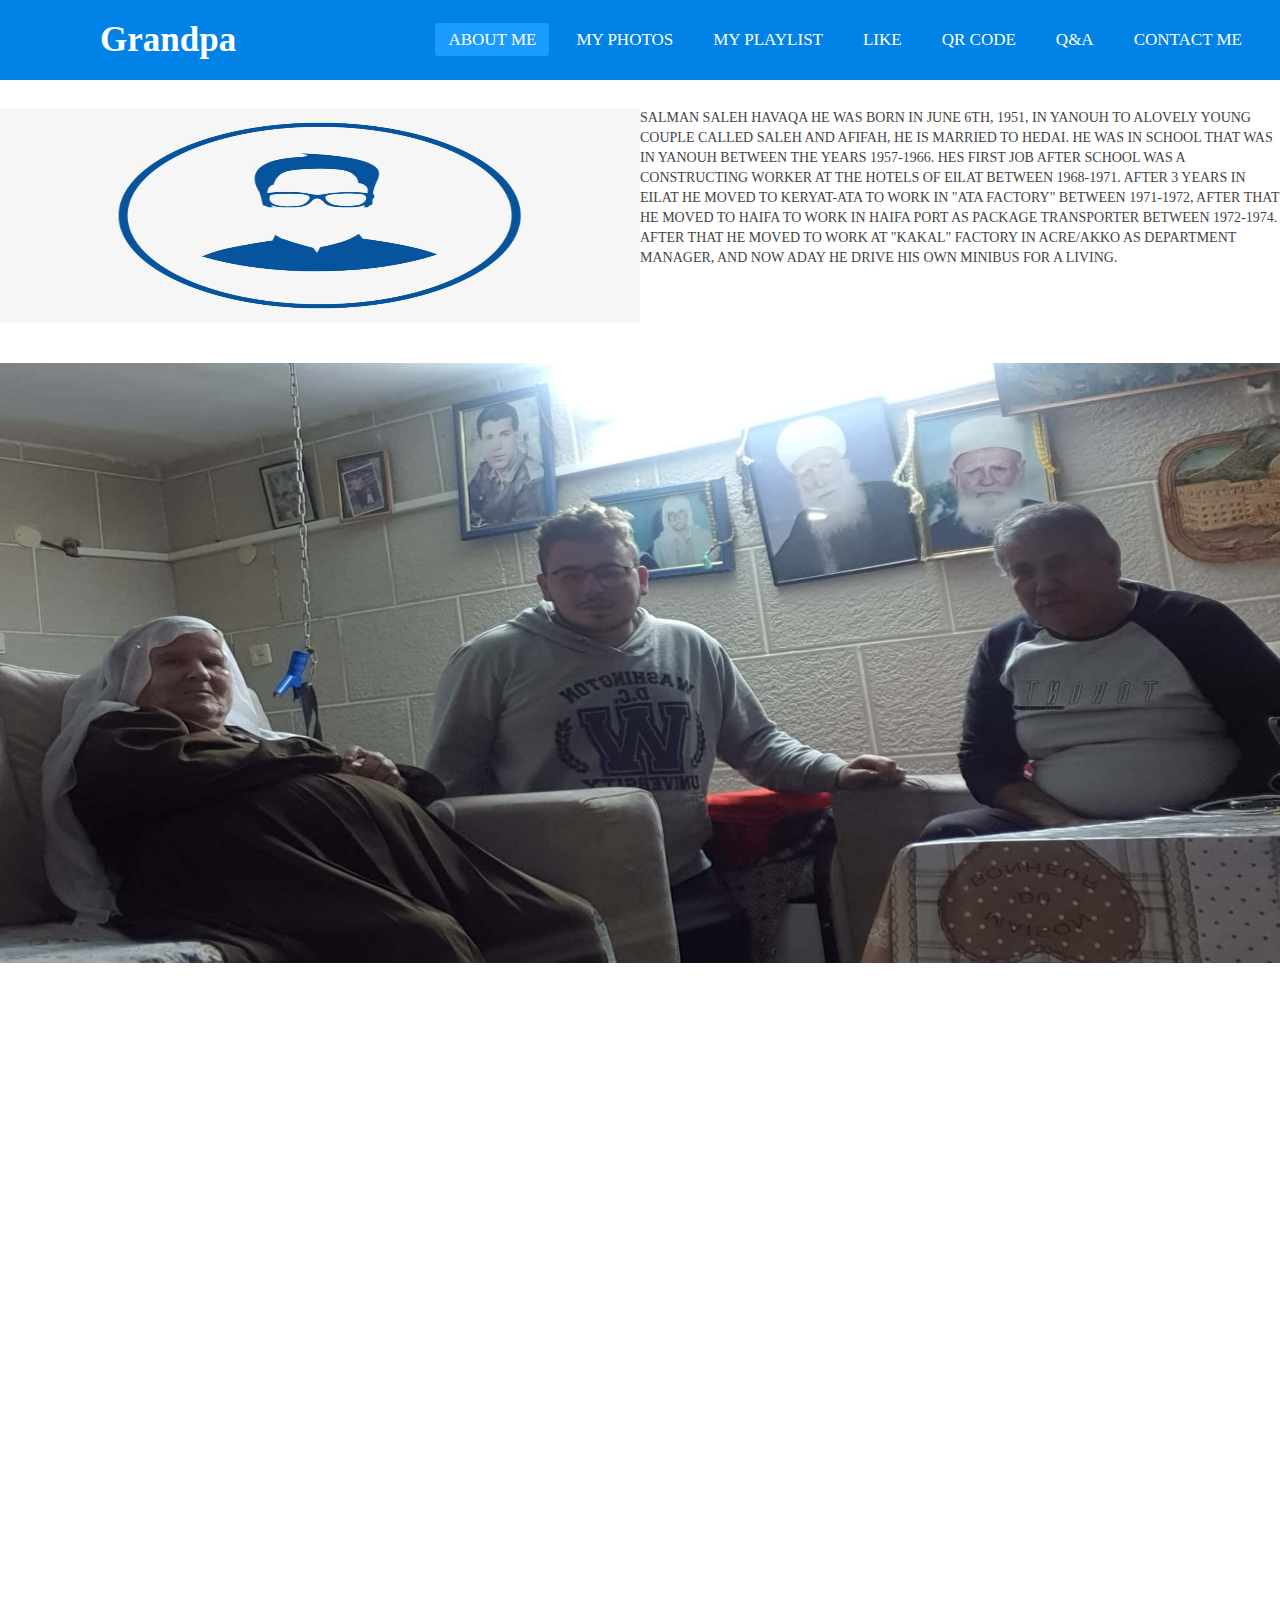
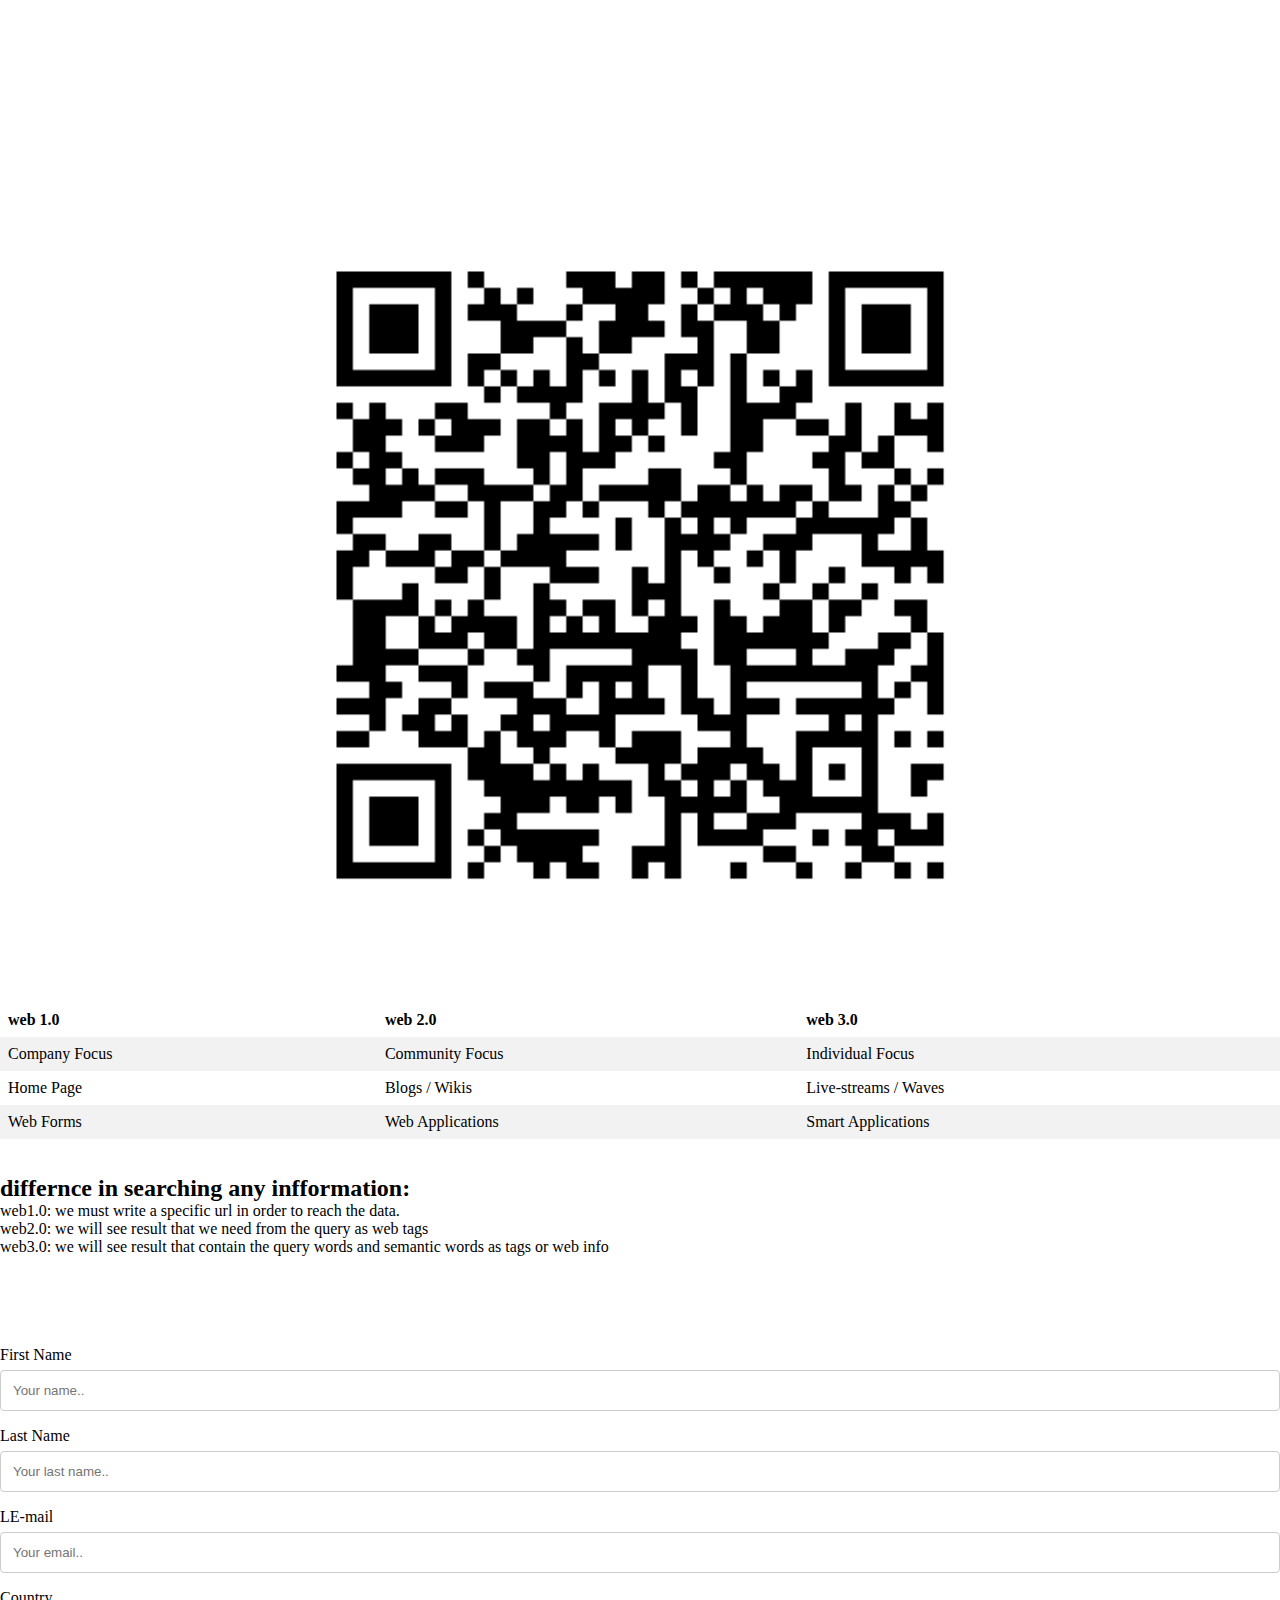
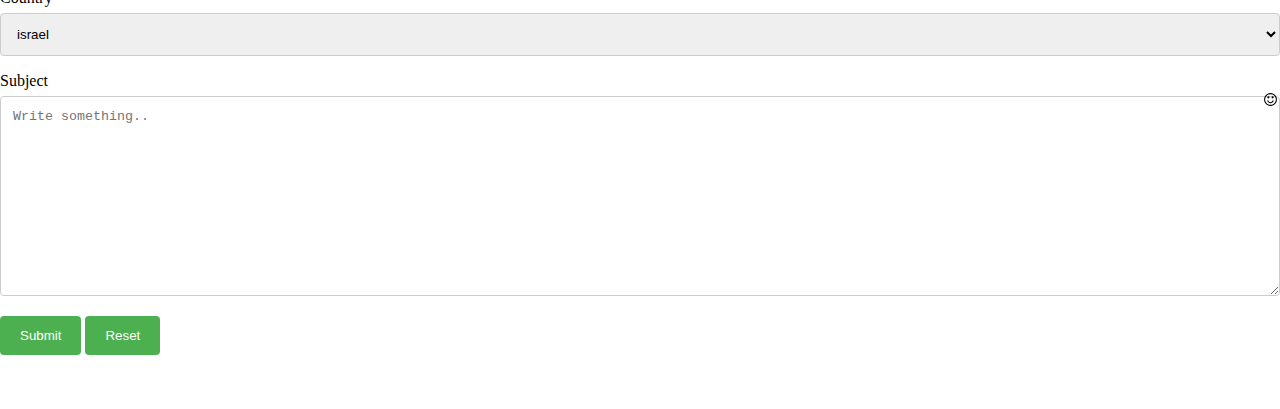
<file: index.html>
<!DOCTYPE html>
<html>
<head>
  <meta charset="utf-8">
  <title>Grandpa Site</title>
  <meta name="viewport" content="width=device-width, initial-scale=1.0">
  <link rel="stylesheet" type="text/css" href="style.css" />
</head>
<body>
  <nav>
    <label class="logo">Grandpa</label>
  <ul>
    <li><a class="active" href="#about">About Me</a></li>
    <li><a href="#photos">My Photos</a></li>
    <li><a href="#playlist">My Playlist</a></li>
    <li><a href="#like">Like</a></li>
    <li><a href="#qrcoder">QR code</a></li>
    <li><a href="#spa">Q&A</a></li>
    <li><a href="#contact">Contact Me</a></li>
  </ul>
  </nav>
<div id="menu">

</div>
		  
<section id="about" class="section">
<br/>
<br/>
<br/>
<br/>
<br/>
<br/>
<img src="aboutMe_icon.png"  height="215" width="50%" float= left> 
  <p id>Salman Saleh Havaqa he was born in june 6th, 1951, in yanouh to alovely young couple called saleh and afifah, he is married  to hedai.
    he was in school that was in yanouh between the years 1957-1966. hes first job after school was a constructing worker at the hotels of eilat between 1968-1971.
    after 3 years in eilat he moved to Keryat-Ata to work in "Ata factory" between 1971-1972, after that he moved to haifa to work in haifa port as package transporter between 1972-1974. 
    after that he moved to work at "kakal" factory in acre/akko as department manager, and now aday he drive his own minibus for a living.
  </p>
</section>

<section id="photos" class="section">
<br/>
<br/>
<div>
  <img class="mySlides" src="p1.jpg"  width="100%" height="600px" >
  <img class="mySlides" src="p2.jpg"  width="100%" height="600px" >
  <img class="mySlides" src="p3.jpg"  width="100%" height="600px" >
  <img class="mySlides" src="p4.jpg"  width="100%" height="600px" >
  <img class="mySlides" src="p5.jpg"  width="100%" height="600px" >

</div>

<script>
  var myIndex = 0;
  carousel();
  
  function carousel() {
    var i;
    var x = document.getElementsByClassName("mySlides");
    for (i = 0; i < x.length; i++) {
      x[i].style.display = "none";  
    }
    myIndex++;
    if (myIndex > x.length) {myIndex = 1}    
    x[myIndex-1].style.display = "block";  
    setTimeout(carousel, 3000); // Change image every 2 seconds
  }
  </script>

<br/>
<br/>
</section>

<section id="playlist" class="section">

<br/>
<br/>
<br/>
<iframe width=100% height="600" src="https://www.youtube.com/embed/hKDd0q0aoEY" title="YouTube video player" frameborder="0" allow="accelerometer; autoplay; clipboard-write; encrypted-media; gyroscope; picture-in-picture" allowfullscreen></iframe>
<br/>
<br/>
<br/>
</section>

<section id="like" class="section">
<br/>
<br/>
<br/>
<div class="fb-like" data-href="https://web-development-environments-2021.github.io/assignment1-salmanha1601/." 	margin-left=auto
 margin-right=auto data-width="40px" data-layout="button_count" data-action="like" data-size="large" data-share="true"></div>
<div id="fb-root"></div>
<script async defer crossorigin="anonymous" src="https://connect.facebook.net/he_IL/sdk.js#xfbml=1&version=v10.0" nonce="CGSLnMss"></script>
<br/>
<br/>
<br/>
</section>

<section id="qrcoder" class="section">
<br/>
<br/>
<br/>
<img src="QRcode.png" class="center" >
<br/>
<br/>
<br/>
</section>

<section id="spa" class="section">
<br/>
<br/>
<br/>
<table style="width:100%">
  <tr>
    <th>web 1.0</th>
    <th>web 2.0</th>
    <th>web 3.0</th>
  </tr>
  <tr>
    <td>Company Focus</td>
    <td>Community Focus</td>
    <td>Individual Focus</td>
  </tr>
  <tr>
    <td>Home Page</td>
    <td>Blogs / Wikis</td>
    <td>Live-streams / Waves</td>
  </tr>
  <tr>
    <td>Web Forms</td>
    <td>Web Applications</td>
    <td>Smart Applications</td>
  </tr>
</table>
<br/>
<br/>
<h2>differnce in searching any infformation:</h2>
<ul>
  <li>   web1.0: we must write a specific url in order to reach the data.</li>
  <li>   web2.0: we will see result that we need from the query as web tags</li>
  <li>   web3.0: we will see result that contain the query words and semantic words as tags or web info</li>
</ul>  
<br/>
<br/>
</section>

<section id="contact" class="section">
<br/>
<br/>
<br/>
<form action="mailto:salmanh@post.bgu.ac.il" method="POST" enctype=”multipart/form-data” name=”EmailForm”>
  <label for="fname">First Name</label>
  <input type="text" id="fname" name="firstname" placeholder="Your name..">

  <label for="lname">Last Name</label>
  <input type="text" id="lname" name="lastname" placeholder="Your last name..">

  <label for="email">LE-mail</label>
  <input type="email" id="email" name="email" placeholder="Your email..">

  <label for="country">Country</label>
  <select id="country" name="country">
    <option value="israel">israel</option>
    <option value="usa">USA</option>
    <option value="spain">SPAIN</option>
  </select>

  <label for="subject">Subject</label>
  <textarea id="subject" name="subject" placeholder="Write something.." style="height:200px" data-emoji-picker="true" ></textarea>
  <input type="submit" value="Submit">
  <input type="reset" value="Reset">
</form>
<!-- helped frome w3school -->
<script>class EmojiPicker {
  constructor() {
    this.initiate();
  }

  initiate() {
    const emojiInputs = document.querySelectorAll('[data-emoji-picker="true"]');

    emojiInputs.forEach(element => {
      this.generateElements(element);
    });
  }

  generateElements(emojiInput) {
    const clickLink = event => {
      event.preventDefault();
      var cp = emojiInput.selectionStart;
      emojiInput.value =
        emojiInput.value.substring(0, cp) +
        " " +
        event.target.innerHTML +
        emojiInput.value.substring(cp);
      emojiPicker.style.display = "none";
      emojiInput.focus();

      //trigger ng-change for angular
      if (typeof angular !== "undefined") {
        angular.element(emojiInput).triggerHandler("change");
      }
    };

    emojiInput.style.width = "100%";

    const emojiContainer = document.createElement("div");
    emojiContainer.style.position = "relative";

    const parent = emojiInput.parentNode;
    parent.replaceChild(emojiContainer, emojiInput);
    emojiContainer.appendChild(emojiInput);

    const emojiPicker = document.createElement("div");
    emojiPicker.tabIndex = 0;

    emojiPicker.addEventListener(
      "blur",
      function(event) {
        emojiPicker.style.display = "none";
      },
      false
    );

    emojiPicker.style.position = "absolute";
    emojiPicker.style.right = "2px";
    emojiPicker.style.outline = "none";
    emojiPicker.style.padding = "7px 7px 7px 7px";
    emojiPicker.style.marginTop = "5px";
    emojiPicker.style.overflow = "hidden";
    emojiPicker.style.background = "#fff";
    emojiPicker.style.height = "200px";
    emojiPicker.style.overflowY = "auto";
    emojiPicker.style.top = "20px";
    emojiPicker.style.zIndex = "999";
    emojiPicker.style.display = "none";
    emojiPicker.style.width = "264px";

    emojiPicker.style.boxShadow =
      "0 3px 6px rgba(0,0,0,0.16), 0 3px 6px rgba(0,0,0,0.23)";
    emojiPicker.style.borderRadius = "2px;";

    const emojiTrigger = document.createElement("a");
    emojiTrigger.style.position = "absolute";
    emojiTrigger.style.top = "2px";
    emojiTrigger.style.right = "2px";
    emojiTrigger.style.textDecoration = "none";
    emojiTrigger.setAttribute("href", "javascript:void(0)");
    emojiTrigger.innerHTML =
      '<svg xmlns="http://www.w3.org/2000/svg" width="15" height="15" viewBox="0 0 12 14"><path d="M8.9 8.4q-0.3 0.9-1.1 1.5t-1.8 0.6-1.8-0.6-1.1-1.5q-0.1-0.2 0-0.4t0.3-0.2q0.2-0.1 0.4 0t0.2 0.3q0.2 0.6 0.7 1t1.2 0.4 1.2-0.4 0.7-1q0.1-0.2 0.3-0.3t0.4 0 0.3 0.2 0 0.4zM5 5q0 0.4-0.3 0.7t-0.7 0.3-0.7-0.3-0.3-0.7 0.3-0.7 0.7-0.3 0.7 0.3 0.3 0.7zM9 5q0 0.4-0.3 0.7t-0.7 0.3-0.7-0.3-0.3-0.7 0.3-0.7 0.7-0.3 0.7 0.3 0.3 0.7zM11 7q0-1-0.4-1.9t-1.1-1.6-1.6-1.1-1.9-0.4-1.9 0.4-1.6 1.1-1.1 1.6-0.4 1.9 0.4 1.9 1.1 1.6 1.6 1.1 1.9 0.4 1.9-0.4 1.6-1.1 1.1-1.6 0.4-1.9zM12 7q0 1.6-0.8 3t-2.2 2.2-3 0.8-3-0.8-2.2-2.2-0.8-3 0.8-3 2.2-2.2 3-0.8 3 0.8 2.2 2.2 0.8 3z"/></svg>';
    emojiTrigger.onclick = () => {
      if (emojiPicker.style.display === "none") {
        emojiPicker.style.display = "block";
      }
      emojiPicker.focus();
    };

    emojiContainer.appendChild(emojiTrigger);

    const emojiList = document.createElement("ul");
    emojiList.style.padding = "0";
    emojiList.style.margin = "0";
    emojiList.style.listStyle = "none";

    const emojis = [
      0x1f600,
      0x1f601,
      0x1f602,
      0x1f923,
      0x1f603,
      0x1f604,
      0x1f605,
      0x1f606,
      0x1f609,
      0x1f60a,
      0x1f60b,
      0x1f60e,
      0x1f60d,
      0x1f618,
      0x1f617,
      0x1f917,
      0x1f929,
      0x1f914,
      0x1f928,
      0x1f610,
      0x1f611,
      0x1f636,
      0x1f644,
      0x1f60f,
      0x1f623,
      0x1f625,
      0x1f62e,
      0x1f910,
      0x1f62f,
      0x1f62a,
      0x1f62b,
      0x1f634,
      0x1f60c,
      0x1f924,
      0x1f612,
      0x1f613,
      0x1f614,
      0x1f615,
      0x1f643,
      0x1f911,
      0x1f632,
      0x2639,
      0x1f641,
      0x1f616,
      0x1f61e,
      0x1f61f,
      0x1f624,
      0x1f622,
      0x1f62d,
      0x1f626,
      0x1f627,
      0x1f628,
      0x1f629,
      0x1f92f,
      0x1f62c,
      0x1f630,
      0x1f631,
      0x1f633,
      0x1f92a,
      0x1f635,
      0x1f621,
      0x1f620,
      0x1f92c,
      0x1f637,
      0x1f912,
      0x1f915,
      0x1f922,
      0x1f92e,
      0x1f927,
      0x1f607,
      0x1f920,
      0x1f925,
      0x1f92b,
      0x1f92d,
      0x1f9d0,
      0x1f913,
      0x1f480,
      0x2620,
      0x1f47b,
      0x1f47d,
      0x1f47e,
      0x1f916,
      0x1f4a9,
      0x1f63a,
      0x1f638,
      0x1f639,
      0x1f63b,
      0x1f63c,
      0x1f63d,
      0x1f640,
      0x1f63f,
      0x1f63e,
      0x1f648,
      0x1f649,
      0x1f64a,
      0x1f476,
      0x1f9d2,
      0x1f466,
      0x1f467,
      0x1f9d1,
      0x1f468,
      0x1f469,
      0x1f9d3,
      0x1f474,
      0x1f475,
      0x1f46e,
      0x1f575,
      0x1f482,
      0x1f477,
      0x1f934,
      0x1f478,
      0x1f473,
      0x1f472,
      0x1f9d5,
      0x1f9d4,
      0x1f471,
      0x1f935,
      0x1f470,
      0x1f930,
      0x1f931,
      0x1f47c,
      0x1f385,
      0x1f936,
      0x1f9d9,
      0x1f9da,
      0x1f9db,
      0x1f9dc,
      0x1f9dd,
      0x1f9de,
      0x1f9df,
      0x1f64d,
      0x1f64e,
      0x1f645,
      0x1f646,
      0x1f481,
      0x1f64b,
      0x1f647,
      0x1f926,
      0x1f937,
      0x1f486,
      0x1f487,
      0x1f6b6,
      0x1f3c3,
      0x1f483,
      0x1f57a,
      0x1f46f,
      0x1f9d6,
      0x1f9d7,
      0x1f9d8,
      0x1f6c0,
      0x1f6cc,
      0x1f574,
      0x1f5e3,
      0x1f464,
      0x1f465,
      0x1f93a,
      0x1f3c7,
      0x26f7,
      0x1f3c2,
      0x1f3cc,
      0x1f3c4,
      0x1f6a3,
      0x1f3ca,
      0x26f9,
      0x1f3cb,
      0x1f6b4,
      0x1f6b5,
      0x1f3ce,
      0x1f3cd,
      0x1f938,
      0x1f93c,
      0x1f93d,
      0x1f93e,
      0x1f939,
      0x1f46b,
      0x1f46c,
      0x1f46d,
      0x1f48f,
      0x1f491,
      0x1f46a,
      0x1f933,
      0x1f4aa,
      0x1f448,
      0x1f449,
      0x261d,
      0x1f446,
      0x1f595,
      0x1f447,
      0x270c,
      0x1f91e,
      0x1f596,
      0x1f918,
      0x1f919,
      0x1f590,
      0x270b,
      0x1f44c,
      0x1f44d,
      0x1f44e,
      0x270a,
      0x1f44a,
      0x1f91b,
      0x1f91c,
      0x1f91a,
      0x1f44b,
      0x1f91f,
      0x270d,
      0x1f44f,
      0x1f450,
      0x1f64c,
      0x1f932,
      0x1f64f,
      0x1f91d,
      0x1f485,
      0x1f442,
      0x1f443,
      0x1f463,
      0x1f440,
      0x1f441,
      0x1f9e0,
      0x1f445,
      0x1f444,
      0x1f48b,
      0x1f498,
      0x2764,
      0x1f493,
      0x1f494,
      0x1f495,
      0x1f496,
      0x1f497,
      0x1f499,
      0x1f49a,
      0x1f49b,
      0x1f9e1,
      0x1f49c,
      0x1f5a4,
      0x1f49d,
      0x1f49e,
      0x1f49f,
      0x2763,
      0x1f48c,
      0x1f4a4,
      0x1f4a2,
      0x1f4a3,
      0x1f4a5,
      0x1f4a6,
      0x1f4a8,
      0x1f4ab,
      0x1f4ac,
      0x1f5e8,
      0x1f5ef,
      0x1f4ad,
      0x1f573,
      0x1f453,
      0x1f576,
      0x1f454,
      0x1f455,
      0x1f456,
      0x1f9e3,
      0x1f9e4,
      0x1f9e5,
      0x1f9e6,
      0x1f457,
      0x1f458,
      0x1f459,
      0x1f45a,
      0x1f45b,
      0x1f45c,
      0x1f45d,
      0x1f6cd,
      0x1f392,
      0x1f45e,
      0x1f45f,
      0x1f460,
      0x1f461,
      0x1f462,
      0x1f451,
      0x1f452,
      0x1f3a9,
      0x1f393,
      0x1f9e2,
      0x26d1,
      0x1f4ff,
      0x1f484,
      0x1f48d,
      0x1f48e,
      0x1f435,
      0x1f412,
      0x1f98d,
      0x1f436,
      0x1f415,
      0x1f429,
      0x1f43a,
      0x1f98a,
      0x1f431,
      0x1f408,
      0x1f981,
      0x1f42f,
      0x1f405,
      0x1f406,
      0x1f434,
      0x1f40e,
      0x1f984,
      0x1f993,
      0x1f98c,
      0x1f42e,
      0x1f402,
      0x1f403,
      0x1f404,
      0x1f437,
      0x1f416,
      0x1f417,
      0x1f43d,
      0x1f40f,
      0x1f411,
      0x1f410,
      0x1f42a,
      0x1f42b,
      0x1f992,
      0x1f418,
      0x1f98f,
      0x1f42d,
      0x1f401,
      0x1f400,
      0x1f439,
      0x1f430,
      0x1f407,
      0x1f43f,
      0x1f994,
      0x1f987,
      0x1f43b,
      0x1f428,
      0x1f43c,
      0x1f43e,
      0x1f983,
      0x1f414,
      0x1f413,
      0x1f423,
      0x1f424,
      0x1f425,
      0x1f426,
      0x1f427,
      0x1f54a,
      0x1f985,
      0x1f986,
      0x1f989,
      0x1f438,
      0x1f40a,
      0x1f422,
      0x1f98e,
      0x1f40d,
      0x1f432,
      0x1f409,
      0x1f995,
      0x1f996,
      0x1f433,
      0x1f40b,
      0x1f42c,
      0x1f41f,
      0x1f420,
      0x1f421,
      0x1f988,
      0x1f419,
      0x1f41a,
      0x1f980,
      0x1f990,
      0x1f991,
      0x1f40c,
      0x1f98b,
      0x1f41b,
      0x1f41c,
      0x1f41d,
      0x1f41e,
      0x1f997,
      0x1f577,
      0x1f578,
      0x1f982,
      0x1f490,
      0x1f338,
      0x1f4ae,
      0x1f3f5,
      0x1f339,
      0x1f940,
      0x1f33a,
      0x1f33b,
      0x1f33c,
      0x1f337,
      0x1f331,
      0x1f332,
      0x1f333,
      0x1f334,
      0x1f335,
      0x1f33e,
      0x1f33f,
      0x2618,
      0x1f340,
      0x1f341,
      0x1f342,
      0x1f343,
      0x1f347,
      0x1f348,
      0x1f349,
      0x1f34a,
      0x1f34b,
      0x1f34c,
      0x1f34d,
      0x1f34e,
      0x1f34f,
      0x1f350,
      0x1f351,
      0x1f352,
      0x1f353,
      0x1f95d,
      0x1f345,
      0x1f965,
      0x1f951,
      0x1f346,
      0x1f954,
      0x1f955,
      0x1f33d,
      0x1f336,
      0x1f952,
      0x1f966,
      0x1f344,
      0x1f95c,
      0x1f330,
      0x1f35e,
      0x1f950,
      0x1f956,
      0x1f968,
      0x1f95e,
      0x1f9c0,
      0x1f356,
      0x1f357,
      0x1f969,
      0x1f953,
      0x1f354,
      0x1f35f,
      0x1f355,
      0x1f32d,
      0x1f96a,
      0x1f32e,
      0x1f32f,
      0x1f959,
      0x1f95a,
      0x1f373,
      0x1f958,
      0x1f372,
      0x1f963,
      0x1f957,
      0x1f37f,
      0x1f96b,
      0x1f371,
      0x1f358,
      0x1f359,
      0x1f35a,
      0x1f35b,
      0x1f35c,
      0x1f35d,
      0x1f360,
      0x1f362,
      0x1f363,
      0x1f364,
      0x1f365,
      0x1f361,
      0x1f95f,
      0x1f960,
      0x1f961,
      0x1f366,
      0x1f367,
      0x1f368,
      0x1f369,
      0x1f36a,
      0x1f382,
      0x1f370,
      0x1f967,
      0x1f36b,
      0x1f36c,
      0x1f36d,
      0x1f36e,
      0x1f36f,
      0x1f37c,
      0x1f95b,
      0x2615,
      0x1f375,
      0x1f376,
      0x1f37e,
      0x1f377,
      0x1f378,
      0x1f379,
      0x1f37a,
      0x1f37b,
      0x1f942,
      0x1f943,
      0x1f964,
      0x1f962,
      0x1f37d,
      0x1f374,
      0x1f944,
      0x1f52a,
      0x1f3fa,
      0x1f30d,
      0x1f30e,
      0x1f30f,
      0x1f310,
      0x1f5fa,
      0x1f5fe,
      0x1f3d4,
      0x26f0,
      0x1f30b,
      0x1f5fb,
      0x1f3d5,
      0x1f3d6,
      0x1f3dc,
      0x1f3dd,
      0x1f3de,
      0x1f3df,
      0x1f3db,
      0x1f3d7,
      0x1f3d8,
      0x1f3da,
      0x1f3e0,
      0x1f3e1,
      0x1f3e2,
      0x1f3e3,
      0x1f3e4,
      0x1f3e5,
      0x1f3e6,
      0x1f3e8,
      0x1f3e9,
      0x1f3ea,
      0x1f3eb,
      0x1f3ec,
      0x1f3ed,
      0x1f3ef,
      0x1f3f0,
      0x1f492,
      0x1f5fc,
      0x1f5fd,
      0x26ea,
      0x1f54c,
      0x1f54d,
      0x26e9,
      0x1f54b,
      0x26f2,
      0x26fa,
      0x1f301,
      0x1f303,
      0x1f3d9,
      0x1f304,
      0x1f305,
      0x1f306,
      0x1f307,
      0x1f309,
      0x2668,
      0x1f30c,
      0x1f3a0,
      0x1f3a1,
      0x1f3a2,
      0x1f488,
      0x1f3aa,
      0x1f682,
      0x1f683,
      0x1f684,
      0x1f685,
      0x1f686,
      0x1f687,
      0x1f688,
      0x1f689,
      0x1f68a,
      0x1f69d,
      0x1f69e,
      0x1f68b,
      0x1f68c,
      0x1f68d,
      0x1f68e,
      0x1f690,
      0x1f691,
      0x1f692,
      0x1f693,
      0x1f694,
      0x1f695,
      0x1f696,
      0x1f697,
      0x1f698,
      0x1f699,
      0x1f69a,
      0x1f69b,
      0x1f69c,
      0x1f6b2,
      0x1f6f4,
      0x1f6f5,
      0x1f68f,
      0x1f6e3,
      0x1f6e4,
      0x1f6e2,
      0x26fd,
      0x1f6a8,
      0x1f6a5,
      0x1f6a6,
      0x1f6d1,
      0x1f6a7,
      0x2693,
      0x26f5,
      0x1f6f6,
      0x1f6a4,
      0x1f6f3,
      0x26f4,
      0x1f6e5,
      0x1f6a2,
      0x2708,
      0x1f6e9,
      0x1f6eb,
      0x1f6ec,
      0x1f4ba,
      0x1f681,
      0x1f69f,
      0x1f6a0,
      0x1f6a1,
      0x1f6f0,
      0x1f680,
      0x1f6f8,
      0x1f6ce,
      0x231b,
      0x23f3,
      0x231a,
      0x23f0,
      0x23f1,
      0x23f2,
      0x1f570,
      0x1f55b,
      0x1f567,
      0x1f550,
      0x1f55c,
      0x1f551,
      0x1f55d,
      0x1f552,
      0x1f55e,
      0x1f553,
      0x1f55f,
      0x1f554,
      0x1f560,
      0x1f555,
      0x1f561,
      0x1f556,
      0x1f562,
      0x1f557,
      0x1f563,
      0x1f558,
      0x1f564,
      0x1f559,
      0x1f565,
      0x1f55a,
      0x1f566,
      0x1f311,
      0x1f312,
      0x1f313,
      0x1f314,
      0x1f315,
      0x1f316,
      0x1f317,
      0x1f318,
      0x1f319,
      0x1f31a,
      0x1f31b,
      0x1f31c,
      0x1f321,
      0x2600,
      0x1f31d,
      0x1f31e,
      0x2b50,
      0x1f31f,
      0x1f320,
      0x2601,
      0x26c5,
      0x26c8,
      0x1f324,
      0x1f325,
      0x1f326,
      0x1f327,
      0x1f328,
      0x1f329,
      0x1f32a,
      0x1f32b,
      0x1f32c,
      0x1f300,
      0x1f308,
      0x1f302,
      0x2602,
      0x2614,
      0x26f1,
      0x26a1,
      0x2744,
      0x2603,
      0x26c4,
      0x2604,
      0x1f525,
      0x1f4a7,
      0x1f30a,
      0x1f383,
      0x1f384,
      0x1f386,
      0x1f387,
      0x2728,
      0x1f388,
      0x1f389,
      0x1f38a,
      0x1f38b,
      0x1f38d,
      0x1f38e,
      0x1f38f,
      0x1f390,
      0x1f391,
      0x1f380,
      0x1f381,
      0x1f397,
      0x1f39f,
      0x1f3ab,
      0x1f396,
      0x1f3c6,
      0x1f3c5,
      0x1f947,
      0x1f948,
      0x1f949,
      0x26bd,
      0x26be,
      0x1f94e,
      0x1f3c0,
      0x1f3d0,
      0x1f3c8,
      0x1f3c9,
      0x1f3be,
      0x1f3b3,
      0x1f3cf,
      0x1f3d1,
      0x1f3d2,
      0x1f3d3,
      0x1f3f8,
      0x1f94a,
      0x1f945,
      0x26f3,
      0x26f8,
      0x1f3a3,
      0x1f3bd,
      0x1f3bf,
      0x1f6f7,
      0x1f94c,
      0x1f3af,
      0x1f3b1,
      0x1f52e,
      0x1f3ae,
      0x1f579,
      0x1f3b0,
      0x1f3b2,
      0x2660,
      0x2665,
      0x2666,
      0x2663,
      0x265f,
      0x1f0cf,
      0x1f004,
      0x1f3b4,
      0x1f3ad,
      0x1f5bc,
      0x1f3a8,
      0x1f507,
      0x1f508,
      0x1f509,
      0x1f50a,
      0x1f4e2,
      0x1f4e3,
      0x1f4ef,
      0x1f514,
      0x1f515,
      0x1f3bc,
      0x1f3b5,
      0x1f3b6,
      0x1f399,
      0x1f39a,
      0x1f39b,
      0x1f3a4,
      0x1f3a7,
      0x1f4fb,
      0x1f3b7,
      0x1f3b8,
      0x1f3b9,
      0x1f3ba,
      0x1f3bb,
      0x1f941,
      0x1f4f1,
      0x1f4f2,
      0x260e,
      0x1f4de,
      0x1f4df,
      0x1f4e0,
      0x1f50b,
      0x1f50c,
      0x1f4bb,
      0x1f5a5,
      0x1f5a8,
      0x2328,
      0x1f5b1,
      0x1f5b2,
      0x1f4bd,
      0x1f4be,
      0x1f4bf,
      0x1f4c0,
      0x1f3a5,
      0x1f39e,
      0x1f4fd,
      0x1f3ac,
      0x1f4fa,
      0x1f4f7,
      0x1f4f8,
      0x1f4f9,
      0x1f4fc,
      0x1f50d,
      0x1f50e,
      0x1f56f,
      0x1f4a1,
      0x1f526,
      0x1f3ee,
      0x1f4d4,
      0x1f4d5,
      0x1f4d6,
      0x1f4d7,
      0x1f4d8,
      0x1f4d9,
      0x1f4da,
      0x1f4d3,
      0x1f6ae,
      0x1f6b0,
      0x267f,
      0x1f6b9,
      0x1f6ba,
      0x1f6bb,
      0x1f6bc,
      0x1f6be,
      0x1f6c2,
      0x1f6c3,
      0x1f6c4,
      0x1f6c5,
      0x26a0,
      0x1f6b8,
      0x26d4,
      0x1f6ab,
      0x1f6b3,
      0x1f6ad,
      0x1f6af,
      0x1f6b1,
      0x1f6b7,
      0x1f4f5,
      0x1f51e,
      0x2622,
      0x2623,
      0x2b06,
      0x2197,
      0x27a1,
      0x2198,
      0x2b07,
      0x2199,
      0x2b05,
      0x2196,
      0x2195,
      0x2194,
      0x21a9,
      0x21aa,
      0x2934,
      0x2935,
      0x1f503,
      0x1f504,
      0x1f519,
      0x1f51a,
      0x1f51b,
      0x1f51c,
      0x1f51d
    ];

    emojis.map(item => {
      const emojiLi = document.createElement("li");
      emojiLi.style.display = "inline-block";
      emojiLi.style.margin = "5px";

      const emojiLink = document.createElement("a");
      emojiLink.style.textDecoration = "none";
      emojiLink.style.position = "initial";
      emojiLink.style.fontSize = "24px";
      emojiLink.setAttribute("href", "javascript:void(0)");
      emojiLink.innerHTML = String.fromCodePoint(item);
      emojiLink.onmousedown = clickLink;
      emojiLink.style.margin = "5px";
      

      emojiList.appendChild(emojiLink);
    });

    emojiPicker.appendChild(emojiList);
    emojiContainer.appendChild(emojiPicker);
  }
}

module.exports = EmojiPicker;
</script>
<script>
    (() => {
      new EmojiPicker()
    })()
</script>

<br/>
<br/>
<br/>
</section>


<script type="text/javascript">
$(function(){
  $("#nav a").click(function(e){
    e.preventDefault();
    $('html,body').scrollTo(this.hash,this.hash); 
  });
});
</script>
<script type="text/javascript">
 $(document).scroll(function() {
    $('#menu').toggle($(this).scrollTop()>1000)
 });​
 </script>
</body>
</html>
</file>
<file: style.css>
*{
	padding: 0;
	margin: 0;
	text-decoration: none;
	list-style: none;
	box-sizing: border-box;
}
body{
	font-family: montserrat;
}

nav{
	position: fixed;
	width: 100%;
	height: 80px;
	background: #0082e6;
}

label.logo{
	color: white;
	font-size: 35px;
	line-height: 80px;
	padding: 0 100px;
	font-weight: bold; 
}

nav ul{
	float: right;
	margin-right: 20px;
}

nav ul li{
	display: inline-block;
	line-height: 80px;
	margin: 0 5px;
}

nav ul li a{
	color: white;
	font-size: 17px;
	padding:  7px 13px;
	border-radius: 3px;
	text-transform: uppercase;
}

a.active,a:hover{
	background: #1b9bff;
	transition: .5s;

}

image {
	display: block;
	margin-left: auto;
	margin-right: auto;
  }

  p{
	font-family: times, Times New Roman, times-roman, georgia, serif;
	font-size: 14px;
	line-height: 20px;
	text-transform: uppercase;
	color: #444;
	width: 50%;
	float: right;
  }

  h1.grandpaHestory{
	  	font-family: times, Times New Roman, times-roman, georgia, serif;
		font-size: 28px;
		line-height: 40px;
		letter-spacing: -1px;color: #444;
		
  }

  .center {
	display: block;
	margin-left: auto;
	margin-right: auto;
	width: 50%;
	height: 3%;
  }

  table {
	border-collapse: collapse;
	width: 100%;
  }
  
  th, td {
	text-align: left;
	padding: 8px;
  }
  
  tr:nth-child(even) {background-color: #f2f2f2;}

  input[type=text], select, textarea {
	width: 100%;
	padding: 12px;
	border: 1px solid #ccc;
	border-radius: 4px;
	box-sizing: border-box;
	margin-top: 6px;
	margin-bottom: 16px;
	resize: vertical;
  }
  
  input[type=email], select, textarea {
	width: 100%;
	padding: 12px;
	border: 1px solid #ccc;
	border-radius: 4px;
	box-sizing: border-box;
	margin-top: 6px;
	margin-bottom: 16px;
	resize: vertical;
  }

  input[type=submit] {
	background-color: #4CAF50;
	color: white;
	padding: 12px 20px;
	border: none;
	border-radius: 4px;
	cursor: pointer;
  }
  
  input[type=submit]:hover {
	background-color: #45a049;
  }

  input[type=reset] {
	background-color: #4CAF50;
	color: white;
	padding: 12px 20px;
	border: none;
	border-radius: 4px;
	cursor: pointer;
  }
  
  input[type=reset]:hover {
	background-color: #45a049;
  }
</file>
